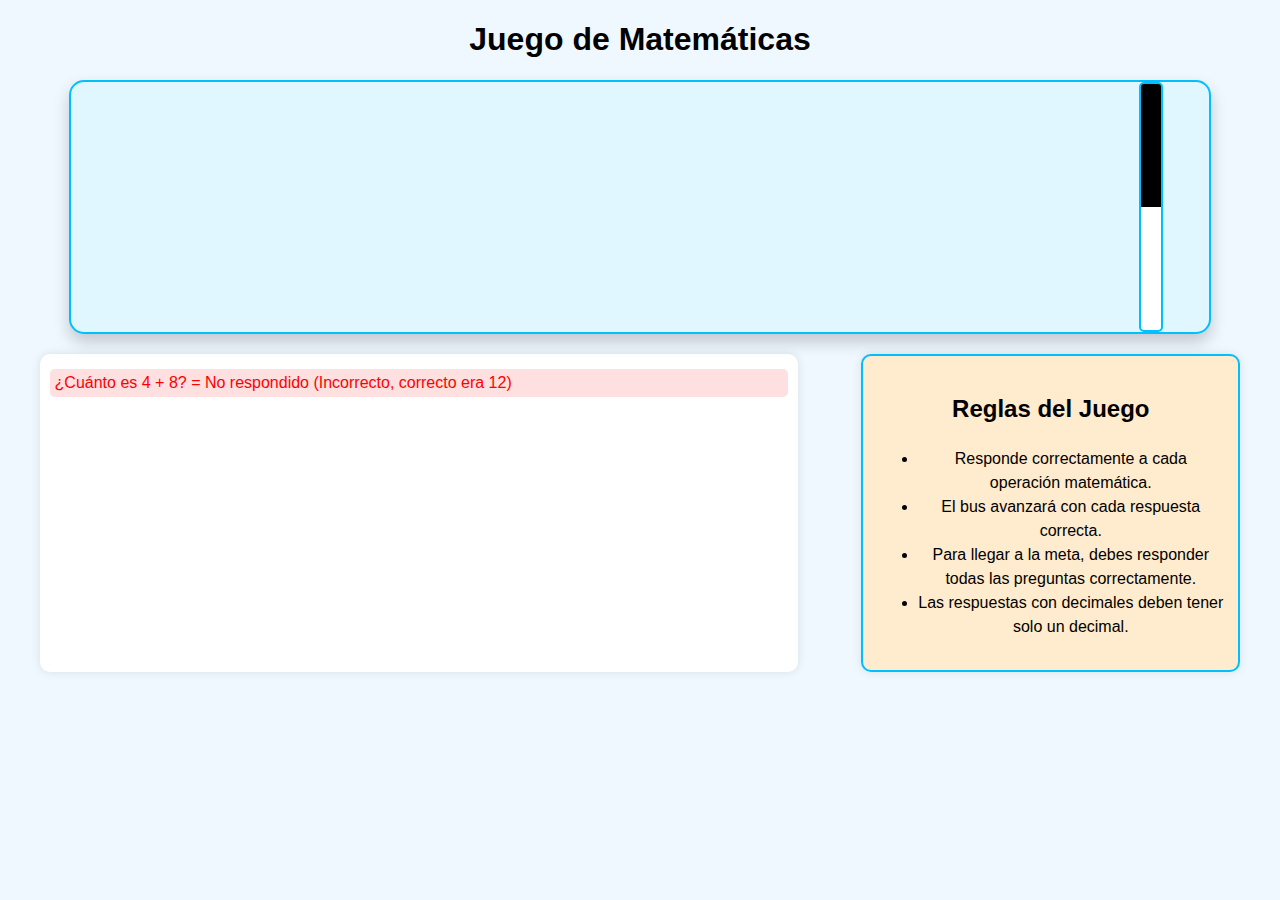
<file: Proyecto/index.html>
<!DOCTYPE html>
<html lang="es">
<head>
    <meta charset="UTF-8">
    <meta name="viewport" content="width=device-width, initial-scale=1.0">
    <title>Juego de Matemáticas</title>
    <link rel="stylesheet" href="style.css">
</head>
<body>
    <h1>Juego de Matemáticas</h1>
    <div class="container">
        <div id="bus" class="bus"></div>
        <div class="meta"></div> <!-- Meta con banderas de carreras -->
    </div>
    <div class="contenido">
        <div class="resultado" id="listaOperaciones"></div>
        <div class="reglas">
            <h2>Reglas del Juego</h2>
            <ul>
                <li>Responde correctamente a cada operación matemática.</li>
                <li>El bus avanzará con cada respuesta correcta.</li>
                <li>Para llegar a la meta, debes responder todas las preguntas correctamente.</li>
                <li>Las respuestas con decimales deben tener solo un decimal.</li>
            </ul>
        </div>
    </div>
    <div id="mensajeFinal"></div>
    <script src="script.js"></script>
</body>
</html>
</file>
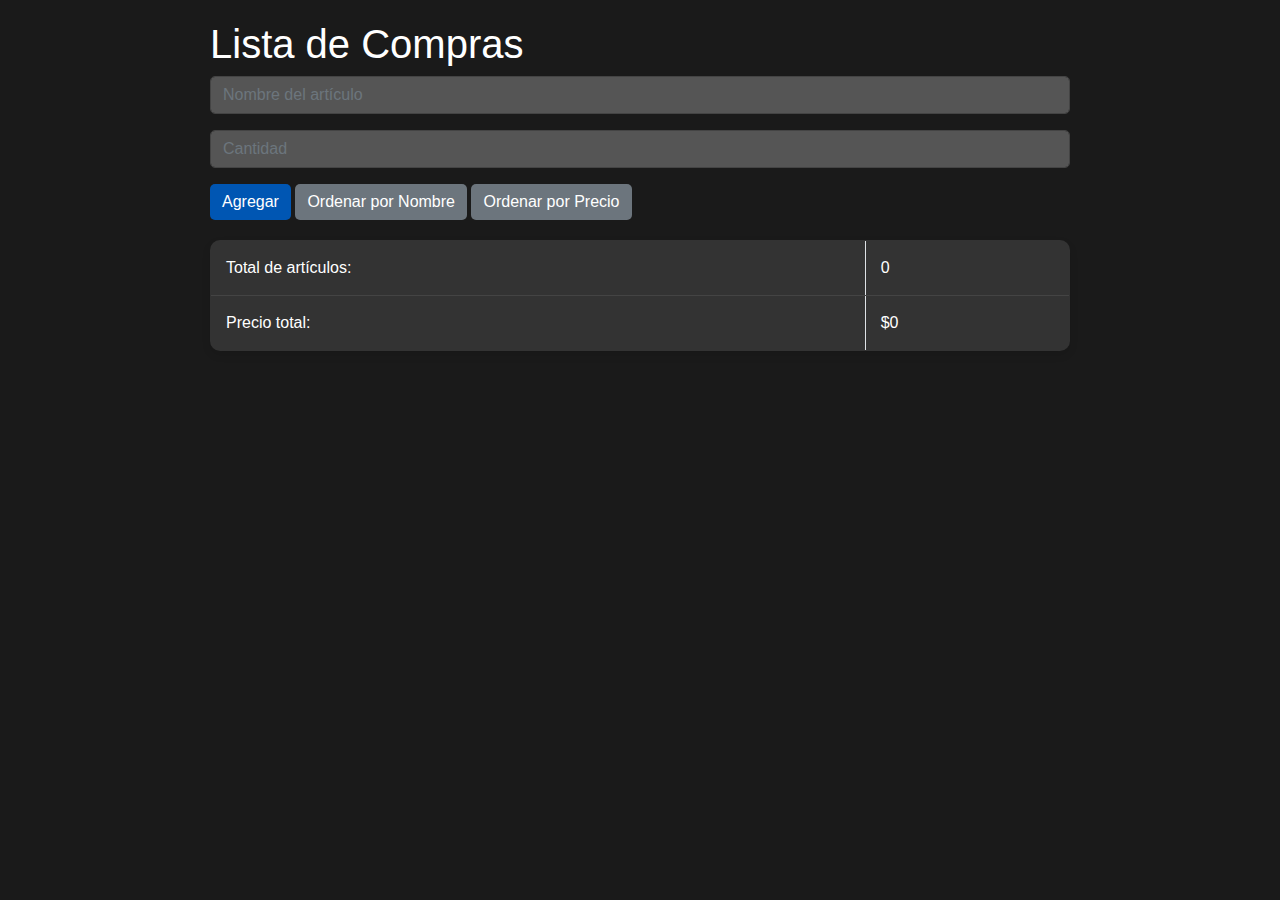
<file: Proyecto2/index.html>
<!DOCTYPE html>
<html lang="es">
<head>
    <meta charset="UTF-8">
    <meta name="viewport" content="width=device-width, initial-scale=1.0">
    <title>Lista de Compras</title>
    <link rel="stylesheet" href="https://stackpath.bootstrapcdn.com/bootstrap/4.5.2/css/bootstrap.min.css">
    <link rel="stylesheet" href="style.css">
</head>
<body>
    <div class="container">
        <h1>Lista de Compras</h1>
        <div class="form-group position-relative">
            <input type="text" id="inputTextoNombreArticulo" placeholder="Nombre del artículo" oninput="filtrarArticulos()" class="form-control">
            <div id="listaArticulos" class="dropdown-menu w-100"></div>
        </div>
        <div class="form-group">
            <input type="number" id="inputNumeroCantidadArticulo" placeholder="Cantidad" class="form-control">
        </div>
        <button class="btn btn-primary" onclick="Agregar()">Agregar</button>
        <button class="btn btn-secondary" onclick="Ordenarname()">Ordenar por Nombre</button>
        <button class="btn btn-secondary" onclick="Ordenarprice()">Ordenar por Precio</button>
        <div id="listacompra" class="mt-3"></div>
        <div class="mt-3">
            <table class="table table-bordered">
                <tbody>
                    <tr>
                        <td>Total de artículos:</td>
                        <td><span id="numeroDeArticulos">0</span></td>
                    </tr>
                    <tr>
                        <td>Precio total:</td>
                        <td>$<span id="precioTotalTodos">0</span></td>
                    </tr>
                </tbody>
            </table>
        </div>
    </div>
    <script src="script.js"></script>
</body>
</html>
</file>
<file: Proyecto/style.css>
body {
    font-family: Arial, sans-serif;
    text-align: center;
    background-color: #f0f8ff;
}
.bus {
    width: 60px;
    height: 40px;
    position: absolute;
    transition: left 1s ease-in-out; /* Animación más suave y larga para el movimiento */
    border-radius: 10px;
    background-image: url('https://img.icons8.com/clouds/100/bus.png'); /* Imagen de bus */
    background-size: cover;
    box-shadow: 0 4px 8px rgba(0, 0, 0, 0.1); /* Sombra suave */
}
#bus {
    left: 0; /* Inicialmente en la posición 0 */
    bottom: 50px; /* Posición más alta */
}
.container {
    position: relative;
    height: 250px; /* Altura del contenedor */
    border: 2px solid #00bfff;
    margin: 20px auto;
    width: 90%; /* Ancho del contenedor */
    background-color: #e0f7ff;
    border-radius: 15px;
    overflow: hidden;
    box-shadow: 0 8px 16px rgba(0, 0, 0, 0.2); /* Sombra más prominente */
}
.meta {
    position: absolute;
    top: 0;
    left: calc(100% - 70px); /* Posición de la meta en el lado derecho */
    width: 20px;
    height: 246px; /* Asegurar que cubre toda la altura */
    background: linear-gradient(to bottom, black 50%, white 50%);
    border: 2px solid #00bfff;
    border-radius: 5px;
}
.contenido {
    display: flex;
    justify-content: space-around;
    margin-top: 20px;
}
.resultado {
    background-color: white;
    padding: 10px;
    border-radius: 10px;
    box-shadow: 0 0 10px rgba(0, 0, 0, 0.1);
    display: inline-block;
    text-align: left;
    width: 60%; /* Ajustar el ancho */
    box-sizing: border-box;
}
.resultado p {
    margin: 5px 0;
    padding: 5px;
    border-radius: 5px;
}
.correcto {
    color: green;
    background-color: #e0ffe0;
}
.incorrecto {
    color: red;
    background-color: #ffe0e0;
}
#mensajeFinal {
    margin-top: 20px;
    font-weight: bold;
    animation: fadeIn 2s;
}
@keyframes fadeIn {
    from { opacity: 0; }
    to { opacity: 1; }
}
.reglas {
    background-color: #ffebcd;
    border: 2px solid #00bfff;
    border-radius: 10px;
    padding: 15px;
    box-shadow: 0 0 10px rgba(0, 0, 0, 0.1);
    width: 30%; /* Ajustar el ancho */
    box-sizing: border-box;
    font-family: 'Arial Rounded MT Bold', 'Helvetica Rounded', Arial, sans-serif; /* Tipo de letra más redonda */
    line-height: 1.5; /* Ajustar interlineado */
}
</file>
<file: Proyecto2/style.css>
/* General styles */
body {
  font-family: 'Arial', sans-serif;
  background-color: #1a1a1a;
  color: #fff;
  margin: 0;
  padding: 0;
}

.container {
  max-width: 900px;
  margin: auto;
  padding: 20px;
}

h1 {
  color: #ffffff;
}

.formulario-contenedor {
  background-color: #333;
  padding: 20px;
  border-radius: 10px;
  box-shadow: 0 4px 8px rgba(0, 0, 0, 0.1);
}

.form-label {
  font-weight: bold;
  color: #fff;
}

.form-control {
  border-radius: 5px;
  margin-bottom: 10px;
  background-color: #555;
  color: #fff;
  border: 1px solid #444;
}

.input-group {
  margin-bottom: 10px;
}

/* Button styles */
.btn {
  border-radius: 5px;
  transition: background-color 0.3s ease;
}

.btn-primary {
  background-color: #0056b3;
  border: none;
}

.btn-primary:hover {
  background-color: #004494;
}

.btn-secondary {
  background-color: #6c757d;
  border: none;
}

.btn-secondary:hover {
  background-color: #5a6268;
}

.btn-danger {
  background-color: #dc3545;
  border: none;
}

.btn-danger:hover {
  background-color: #bd2130;
}

/* Card styles */
.card {
  border: none;
  border-radius: 10px;
  background-color: #444;
  color: #fff;
  box-shadow: 0 4px 8px rgba(0, 0, 0, 0.1);
}

.card-body {
  padding: 15px;
}

.card-title {
  font-size: 1.25rem;
  font-weight: bold;
  color: #fff;
}

.card-text {
  font-size: 1rem;
  color: #ccc;
}

/* Dropdown styles */
.position-relative {
  position: relative;
}

.dropdown-menu {
  display: none;
  position: absolute;
  top: 100%;
  left: 0;
  background-color: #333;
  color: #fff;
  box-shadow: 0 4px 8px rgba(0, 0, 0, 0.1);
  z-index: 1000;
  max-height: 200px;
  overflow-y: auto;
  border: 1px solid #444;
  border-radius: 5px;
  margin-top: 5px;
  width: 100%;
}

.dropdown-item {
  padding: 8px 16px;
  cursor: pointer;
  transition: background-color 0.2s ease;
  color: #fff; /* Color de texto blanco */
}

.dropdown-item:hover {
  background-color: #555;
}

/* Eliminar la ruedita */
.dropdown-menu::-webkit-scrollbar {
  width: 0;
  height: 0;
  background: transparent; /* Opcional: hacer que la barra de desplazamiento sea invisible */
}

/* Table styles */
.table {
  background-color: #333;
  border-radius: 10px;
  overflow: hidden;
  box-shadow: 0 4px 8px rgba(0, 0, 0, 0.1);
  margin-top: 20px;
  animation: fadeIn 1s ease-in-out; /* Animación de aparición */
}

.table-bordered {
  border: 1px solid #444;
}

.table td, .table th {
  padding: 15px;
  vertical-align: middle;
  color: #fff;
  border-bottom: 1px solid #444; /* Borde inferior */
}

.table td:last-child, .table th:last-child {
  border-right: 0; /* Sin borde derecho para la última columna */
}

/* Animations */
@keyframes fadeIn {
  from {
    opacity: 0;
  }
  to {
    opacity: 1;
  }
}

@keyframes slideDown {
  from {
    transform: translateY(-10px);
    opacity: 0;
  }
  to {
    transform: translateY(0);
    opacity: 1;
  }
}

.card {
  animation: fadeIn 0.5s ease-in-out;
}

.dropdown-item {
  animation: slideDown 0.3s ease-in-out;
  transform: translateY(0);
}

.dropdown-item.active {
  background-color: #555; /* Color de fondo cuando se selecciona una sugerencia */
  color: #fff; /* Color del texto cuando se seleccion */
}
</file>
